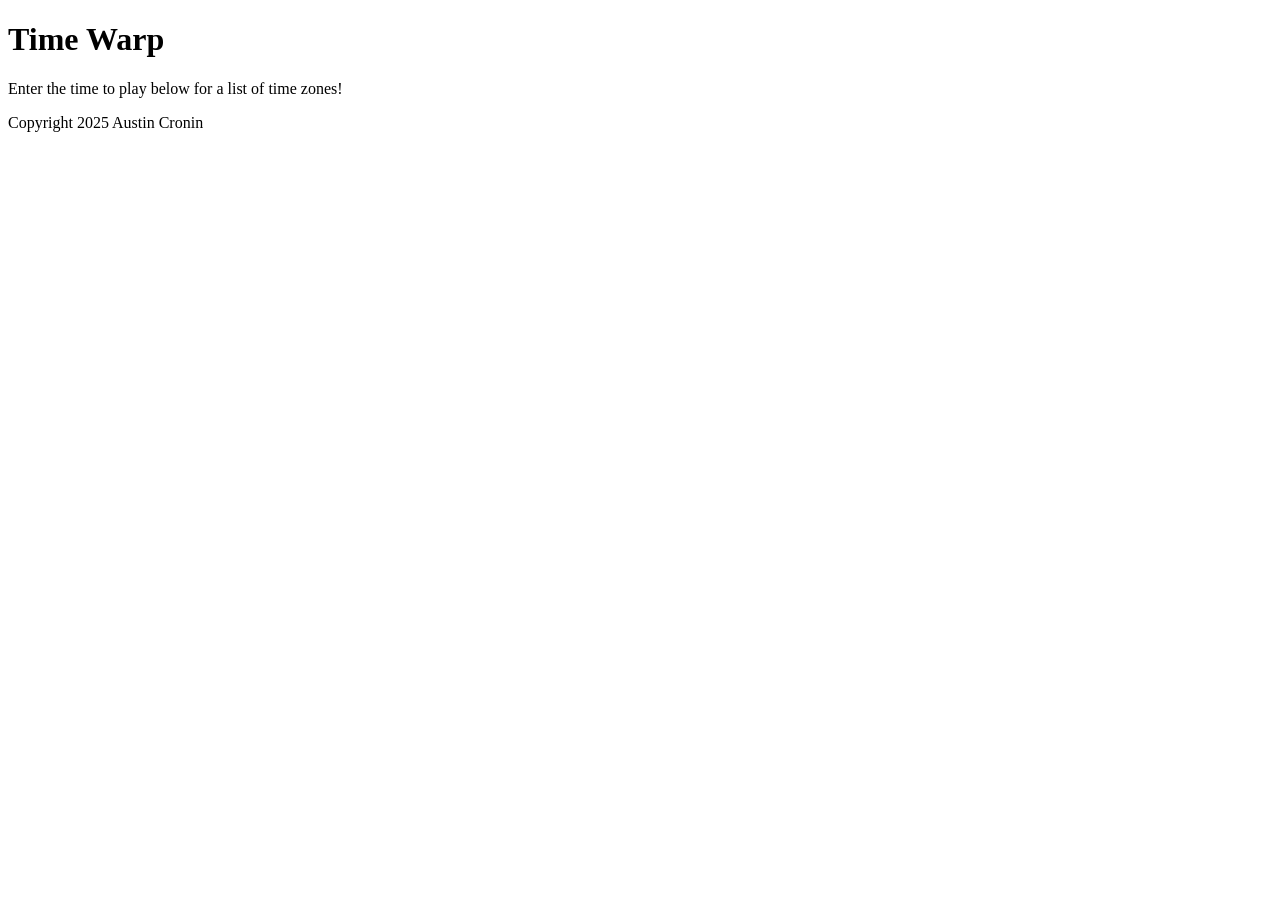
<file: src/time_warp/templates/base.html>
<!DOCTYPE html>
<html lang="en">
    <head>
        <meta charset="UTF-8">
        <meta name="viewport" content="width=initial-width, scale=1.0">
        <title>Time Warp</title>
    </head>
    <body>
        <header>
            <h1>Time Warp</h1>
        </header>
        <p>Enter the time to play below for a list of time zones!</p>
            
        <footer>
            <p>Copyright 2025 Austin Cronin</p>
        </footer>
    </body>
</html>
</file>
